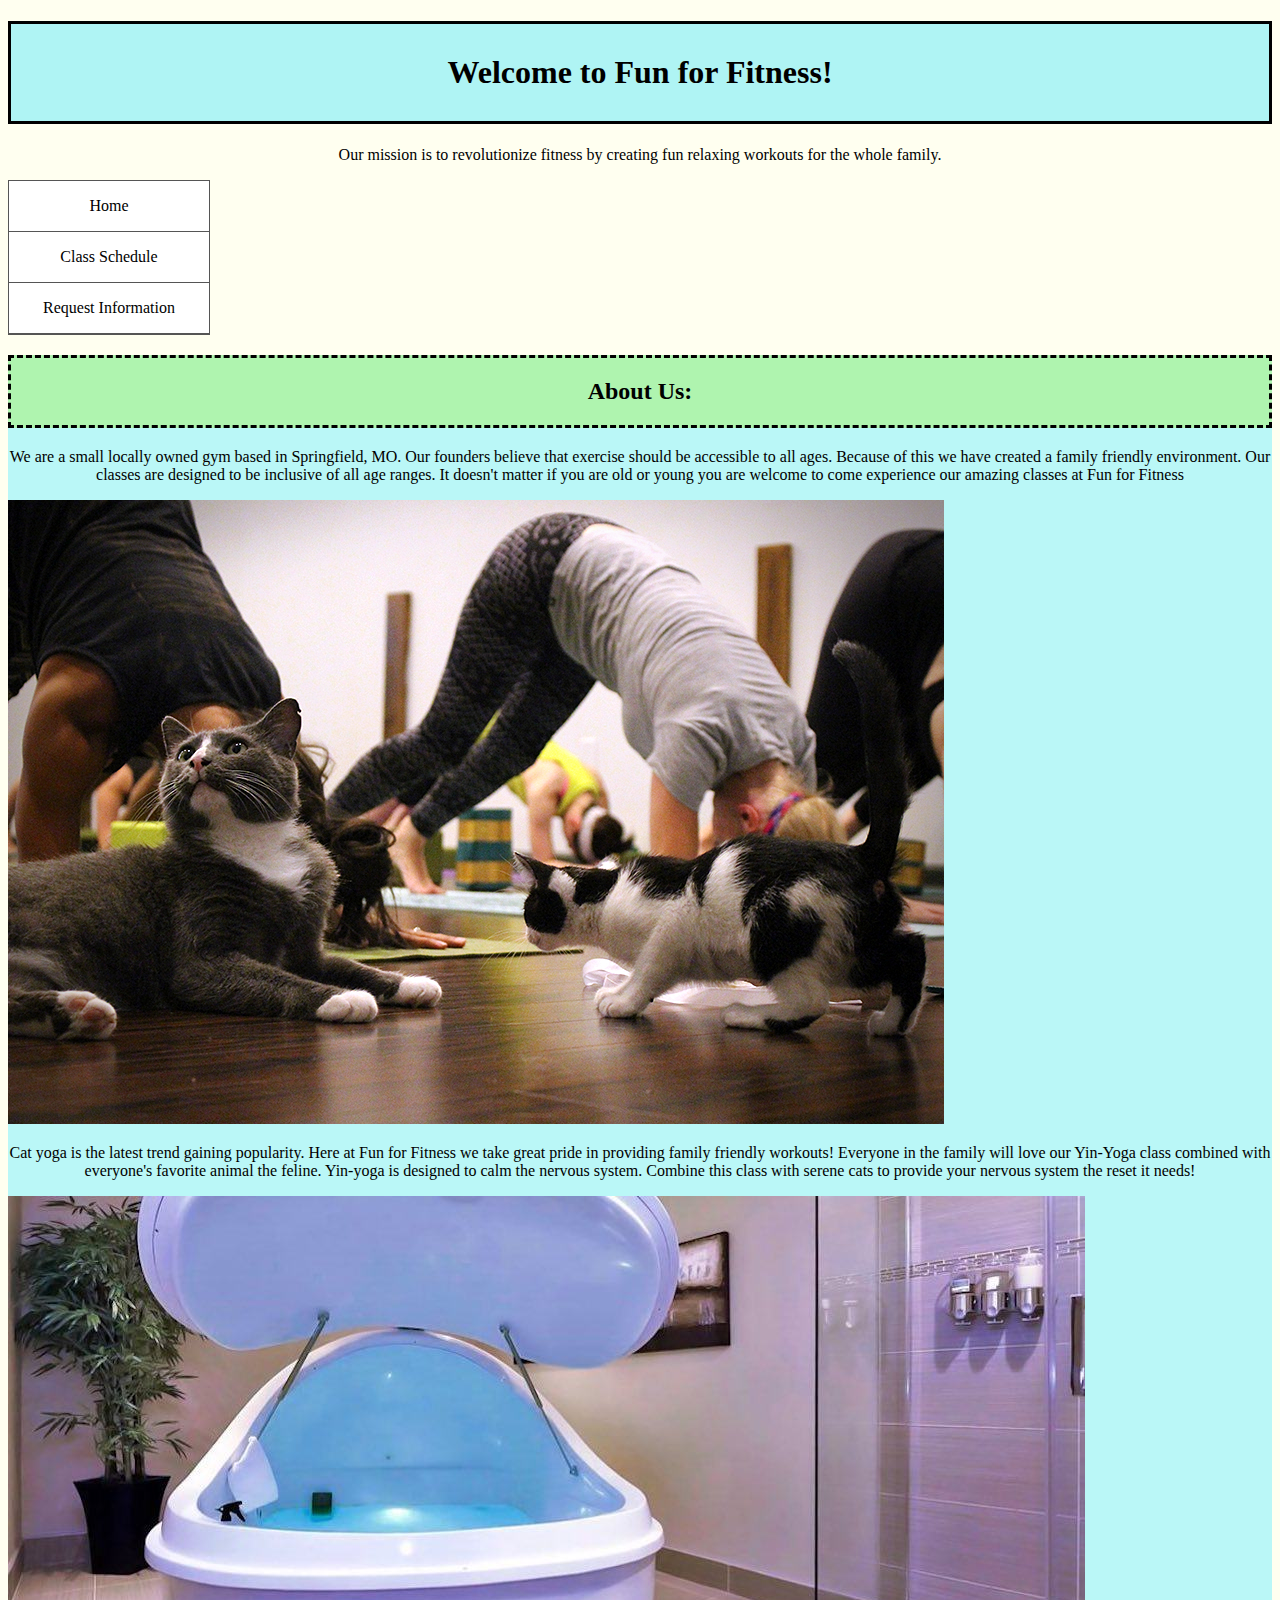
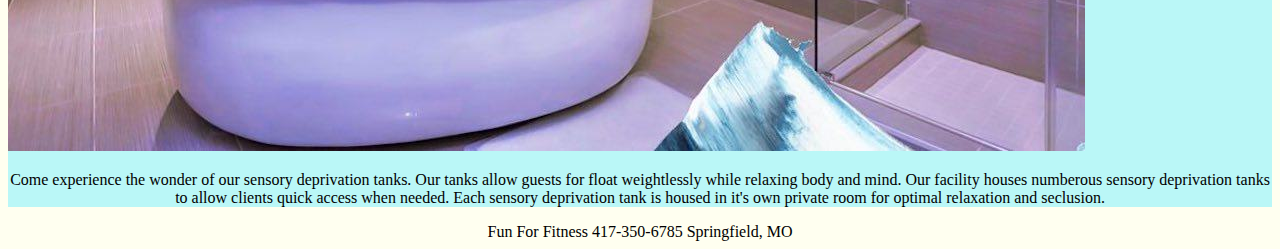
<file: folder1/index.html>
<!doctype html>
<html lang= "en">
<head>
  <!--
    Author: Sophia Huskey
    Project: Fun for Fitness
    Date: 06/26/22
    -->
    <meta charset="utf-8"/>
    <title> Fun for Fitness </title>
    <link href= "styles.css" rel= "stylesheet"/>

</head>

<body>

    <h1> Welcome to Fun for Fitness! </h1>
    <p> Our mission is to revolutionize fitness by creating fun relaxing workouts for the whole family.</p>
  <nav>
  <ul>
    <li><a href="index.html">Home</a></li>
    <li><a href="classes.html">Class Schedule</a></li>
    <li><a href="info.html">Request Information</a></li>
  </ul>
</nav>

<article>
    <h2> About Us:</h2>
    <p> We are a small locally owned gym based in Springfield, MO. Our founders
    believe that exercise should be accessible to all ages. Because of this we have created
    a family friendly environment. Our classes are designed to be inclusive of all age ranges.
    It doesn't matter if you are old or young you are welcome to come experience our amazing classes at Fun for Fitness </p>

   <img src="CatYoga.jpg" alt="" />

   <p> Cat yoga is the latest trend gaining popularity. Here at Fun for Fitness we take great pride
    in providing family friendly workouts! Everyone in the family will love our Yin-Yoga class combined with
    everyone's favorite animal the feline. Yin-yoga is designed to calm the nervous system. Combine this class
    with serene cats to provide your nervous system the reset it needs!</p>

   <img src="DeprivationTank.jpeg" alt="" />

   <p> Come experience the wonder of our sensory deprivation tanks. Our tanks allow guests for float weightlessly
     while relaxing body and mind. Our facility houses numberous sensory deprivation tanks to allow clients quick access when needed.
     Each sensory deprivation tank is housed in it's own private room for optimal relaxation and seclusion. </p>
</article>
<footer> Fun For Fitness 417-350-6785 Springfield, MO </footer>
</body>


</html>
</file>
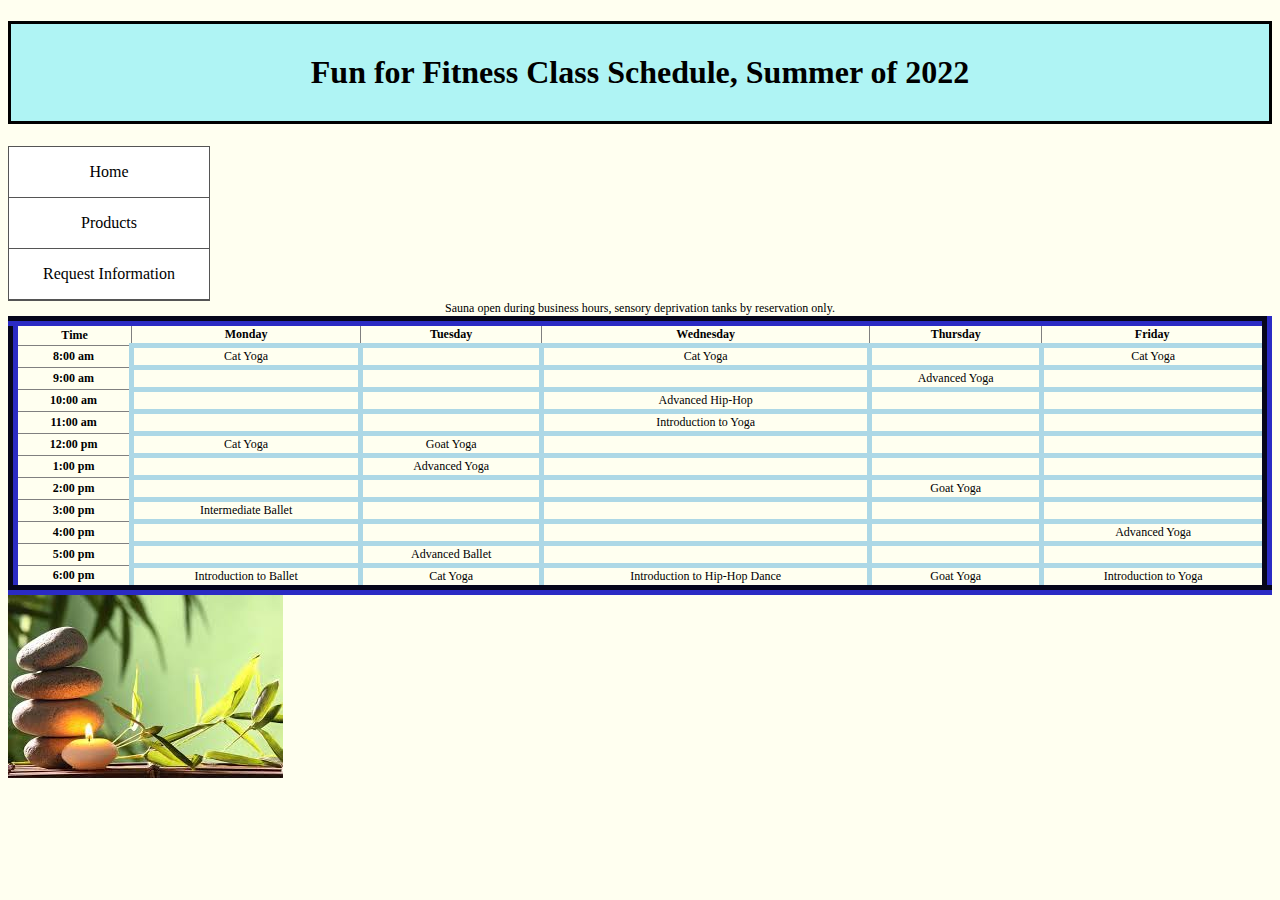
<file: folder1/classes.html>
<!doctype html>
<html lang= "en">

<head>
  <!--
    Sophia Huskey
    Class Schedule
    06/25/22
    -->
 <meta charset="utf-8" />
 <title>Summer 2022 Class Schedule </title>
 <link href= "styles.css" rel= "stylesheet"/>

</head>

<body>
  <h1>
    Fun for Fitness Class Schedule, Summer of 2022
  </h1>
  <nav>
  <ul>
    <li><a href="index.html">Home</a></li>
    <li><a href="classes.html">Products</a></li>
    <li><a href="info.html">Request Information</a></li>
  </ul>
</nav>
  <table class="Schedule">
      <caption> Sauna open during business hours, sensory deprivation tanks by reservation only.</caption>
    <tr>
      <th> Time </th>
      <th> Monday </th>
      <th> Tuesday </th>
      <th> Wednesday </th>
      <th> Thursday </th>
      <th> Friday </th>
    </tr>
    <tr>
      <th> 8:00 am </th>
      <td>Cat Yoga</td>
      <td></td>
      <td>Cat Yoga</td>
      <td></td>
      <td> Cat Yoga</td>
    </tr>
    <tr>
      <th> 9:00 am </th>
      <td></td>
      <td></td>
      <td></td>
      <td>Advanced Yoga</td>
      <td></td>

    </tr>
    <tr>
      <th> 10:00 am </th>
      <td></td>
      <td></td>
      <td>Advanced Hip-Hop</td>
      <td></td>
      <td></td>
    </tr>
    <tr>
      <th> 11:00 am </th>
      <td></td>
      <td></td>
      <td>Introduction to Yoga</td>
      <td></td>
      <td></td>
    </tr>
    <tr>
      <th> 12:00 pm </th>
      <td> Cat Yoga</td>
      <td> Goat Yoga</td>
      <td></td>
      <td></td>
      <td></td>
    </tr>
    <tr>
      <th> 1:00 pm </th>
      <td></td>
      <td>Advanced Yoga</td>
      <td></td>
      <td></td>
      <td></td>
    </tr>
    <tr>
      <th> 2:00 pm </th>
      <td></td>
      <td></td>
      <td></td>
      <td> Goat Yoga</td>
      <td></td>
    </tr>
    <tr>
      <th> 3:00 pm </th>
      <td>Intermediate Ballet</td>
      <td></td>
      <td></td>
      <td></td>
      <td></td>
    </tr>
    <tr>
      <th> 4:00 pm </th>
      <td></td>
      <td></td>
      <td></td>
      <td></td>
      <td>Advanced Yoga</td>
    </tr>
    <tr>
      <th> 5:00 pm </th>
      <td></td>
      <td>Advanced Ballet</td>
      <td></td>
      <td></td>
      <td></td>
    </tr>
    <tr>
      <th> 6:00 pm </th>
      <td>Introduction to Ballet</td>
      <td> Cat Yoga</td>
      <td>Introduction to Hip-Hop Dance</td>
      <td> Goat Yoga</td>
      <td>Introduction to Yoga</td>
    </tr>
  </table>


 <img src="Relax.jpg" alt="" />

</body>

</html>
</file>
<file: folder1/styles.css>
@charset "utf-8";


/*
Sophia Huskey
Style Sheet
06/26/22
Fun for Fitness
*/
/*Main Styles*/

html{
  background-color: ivory;
}

h1{
  text-align: center;
  background-color: hsl(180, 75%, 82%);
  padding: 30px;
  border: solid;
  border-color: black;
}
h2{
  text-align: center;
  background-color: hsl(120, 75%, 82%);
  padding: 20px;
  border: dashed;
  border-color: black;
}

p{
  text-align: center;
}
footer{
  text-align: center;
}

image{
  width:500px;
  height:500px;
}

article{
  background-color: hsl(180, 80%, 85%);
}
/* Table Styles*/

table.Schedule{
  background-color: ivory;
  border: 10px outset rgb(25,25,112);
  font-size: 0.75em;
  width: 100%;
  border-collapse: collapse;
  text-align:center;
  margin-left: auto;
  margin-right: auto;
}

th{
  border: 1px solid gray;
}

td{
  border: 5px solid lightblue;
}

/* Navigation Styles */

ul{
  list-style-type: none;
  margin: 0px;
  padding: 0px;
  width: 200px;
  background-color: White;
  border: 1px solid #555;
}

li{
  text-align: center;
  float: inherit;

}

li a{
  display:block;
  color: #000;
  padding: 16px;
  text-decoration: none;
  border-bottom: 1px solid #555;
}

li:last-child{
  border-bottom: none;
}

/*Change the link color on hover*/

li a:hover{
  background-color: lightblue;
  color: white;
}
</file>
